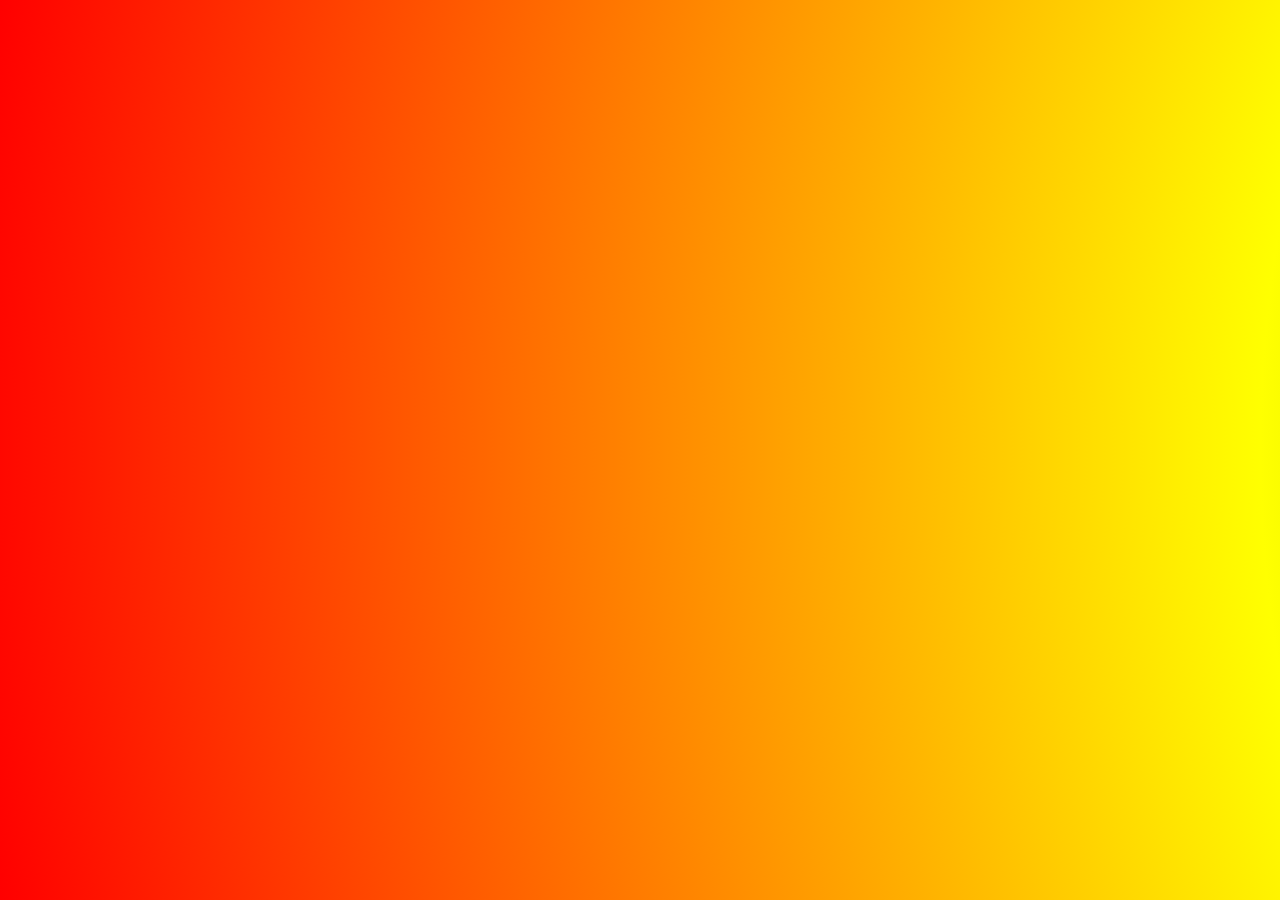
<file: index.html>
<!DOCTYPE html>
<html lang="en">
<head>
    <meta charset="UTF-8">
    <meta name="viewport" content="width=device-width, initial-scale=1.0">
    <title>Login Page</title>
    
    <link rel="stylesheet" href="style.css">
</head>
<body>
     <div class="login-container">
       <h2>Login to<br>Traffic light Sim!!</h2>
      <div class="error-message" id="errormessage"></div>
   
        <input type="text" id="username" placeholder="Username...">
         <input type="password" id="password" placeholder="Password">
         <button onclick="handleLogin()" id="loginbtn">Login</button>
    </div>
    <script src="first.js"></script>
</body>
</html>
</file>
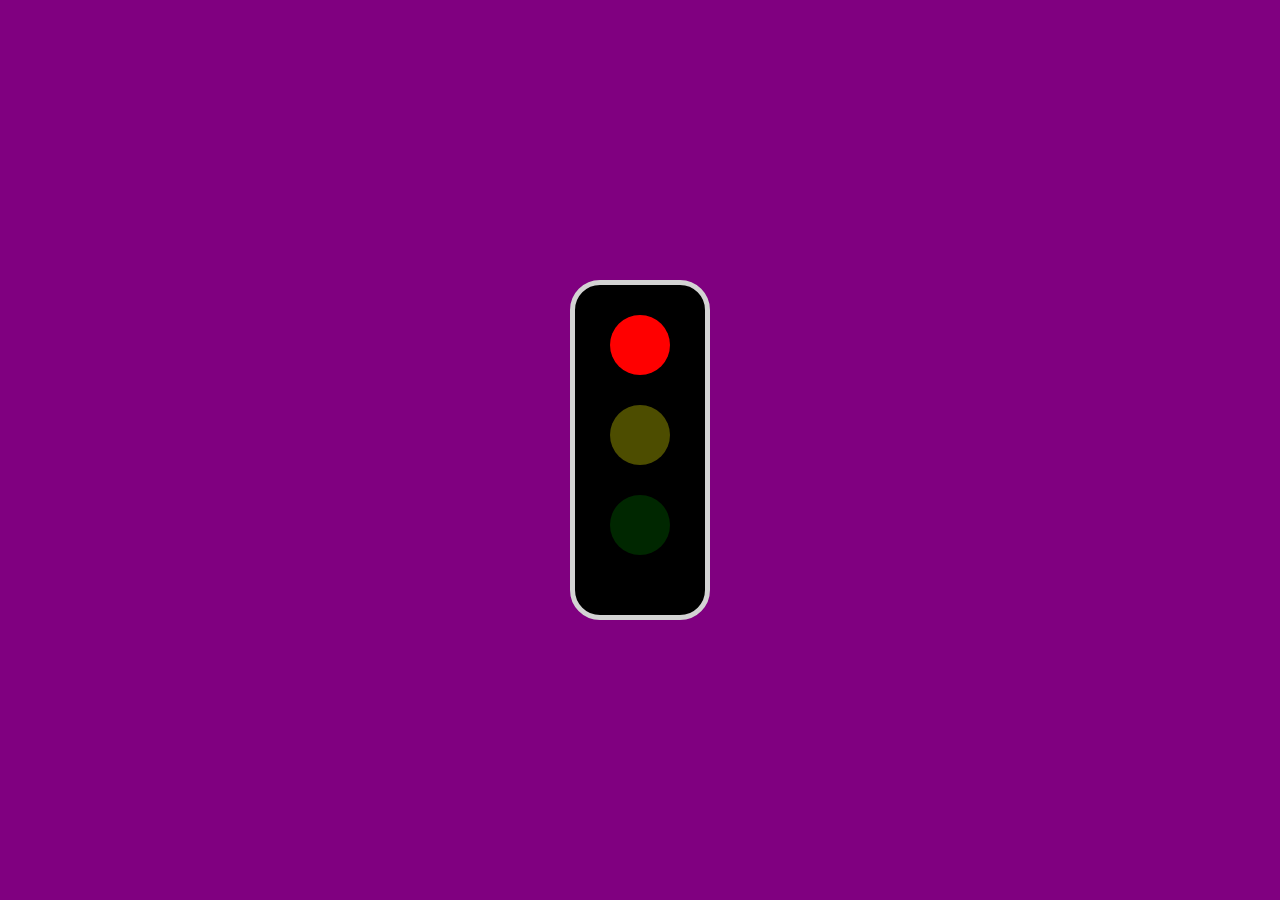
<file: index_traffic.html>
<!DOCTYPE html>
<html lang="en">
  <head>
    <meta charset="UTF-8" />
    <meta name="viewport" content="width=device-width, initial-scale=1.0" />
    <title>Traffic Light Page</title>
    <link rel="stylesheet" href="style_traffic.css">
  </head>
  <body>
    <div id="Box1">
       
        <div class="Red Box" id="Red"></div>
        <div class="Yellow Box" id="Yellow"></div>
        <div class="Green Box" id="Green"></div>
    </div>   

    <script src="first_traffic.js"></script>
  </body>
</html>
</file>
<file: style.css>
* {
  margin: 0;
  padding: 0;
  font-family: "Times New Roman", Times, serif;
}

body {
  display: flex;
  justify-content: center;
  align-items: center;
  height: 100vh;
  background-color: lightgray;
  background: radial-gradient(circle, green, yellow, red);
  background-size: 400%;

  animation: backgroundShift 2s ease infinite;
}

@keyframes backgroundShift {
  0% {
    background-position: 0% 25%;
  }
  50% {
    background-position: 100% 50%;
  }
  100% {
    background-position: 0% 25%;
  }
}

.login-container {
  background-color: white;
  padding: 20px;
  border-radius: 15px;
  box-shadow: px black;
  display: flex;
  justify-content: space-evenly;
  align-items: center;
  flex-direction: column;
  height: 300px;
  width: 300px;
  box-shadow: 0 4px 8px rgba(0, 0, 0, 0.3);
  width: 300px;
  opacity: 0;
  transform: scale(0.8sec);
  animation: fadeInZoom 1s ease forwards;
}

@keyframes fadeInZoom {
  0% {
    opacity: 0;
    transform: scale(0.8);
  }
  100% {
    opacity: 1;
    transform: scale(1);
  }
}
h2 {
  text-align: center;
  margin-bottom: 30px;
  font-size: 25px;
  color: #111;
}

.login-container input {
  display: block;
  padding: 10px;
  width: 100%;
  margin: 5px;
  border-radius: 5px;
  border: 1px solid #ccc;
  font-size: 16px;
}

.login-container button {
  padding: 10px;
  background-color: #4caf50;
  font-size: 16px;
  cursor: pointer;
  margin-top: 10px;
  transition: 0.3s ease;
  color: white;
  border: none;
  border-radius: 5px;
  font-size: 16px;
  cursor: pointer;
  width: 100%;
}
.login-container button:hover {
  background-color: #444;
  color: white;
}

.error-message {
  color: red;
  margin-bottom: 10px;
  height: 20px;
}
</file>
<file: style_traffic.css>
*{
    margin: 0;
    padding: 0;
    font-family: Arial, Helvetica, sans-serif;
}

body{    
    display: flex;
    justify-content: center;
    align-items: center;
    flex-direction: column;
    background-color: purple;
    height: 100vh; 
   
}

#Box1{
    
    background-color: black;
    padding: 15px;
     border: 5px solid lightgrey;
     border-radius: 30px;
    display: flex;
   flex-direction: column;
   align-items: center;
   gap: 15px;
     width: 100px;


     
   height: 300px;     
    
}
.Box{
    margin-top:15px;
    height:60px;
    width: 60px;
     border-radius: 50%;
    opacity:0.3;
}

.Box.active {
     opacity: 1;
}


.Red{
   
    background-color: red;
}



.Yellow{
   
    background-color: yellow;
}

.Green{
   
    background-color: green;
}
</file>
